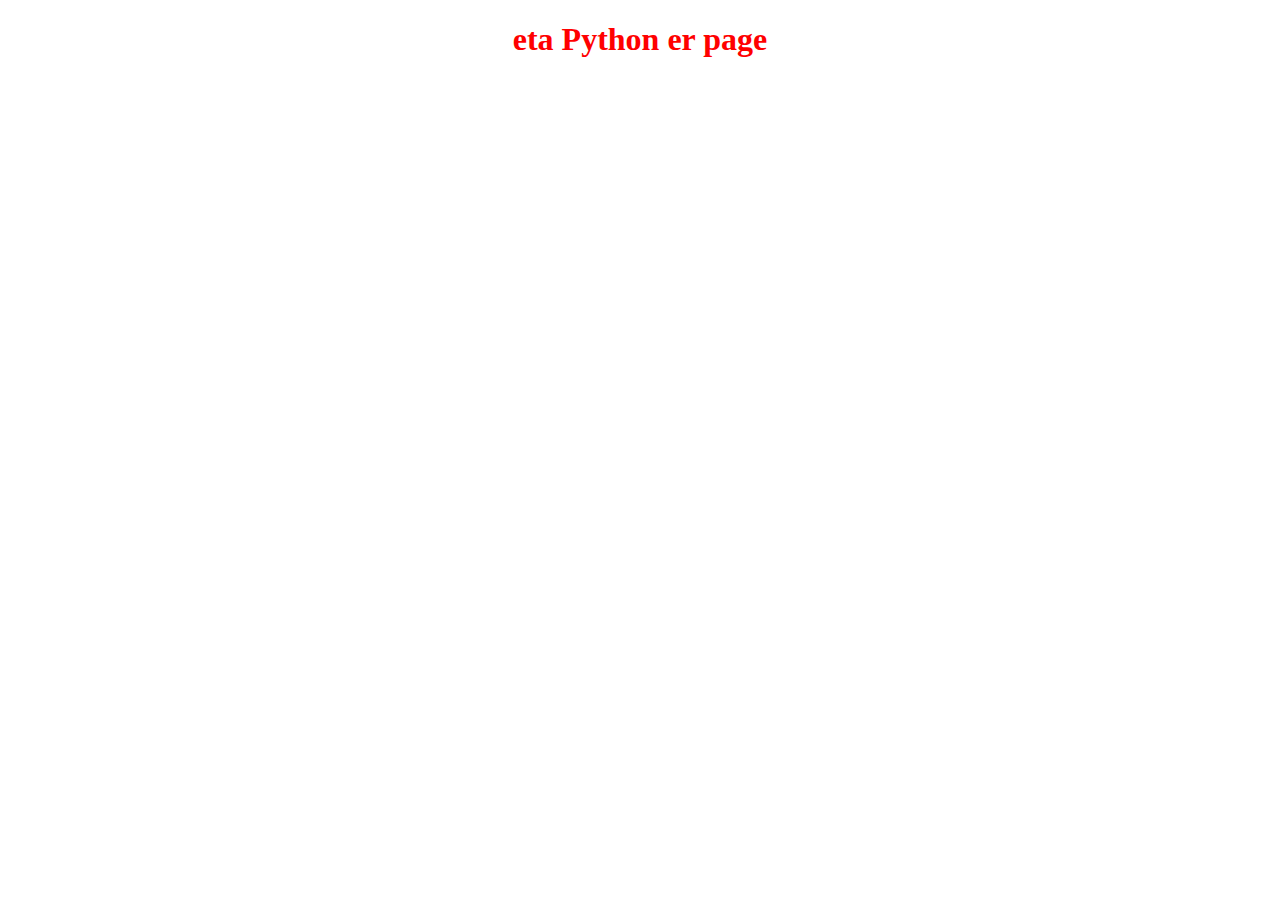
<file: python.html>
<!DOCTYPE html>
<html lang="en">
<head>
    <meta charset="UTF-8">
    <meta http-equiv="X-UA-Compatible" content="IE=edge">
    <meta name="viewport" content="width=device-width, initial-scale=1.0">
    <link rel="stylesheet" href="css/python.css">
    <title>Document</title>
</head>
<body>
    <h1 style="text-align: center;">eta Python er page</h1>
</body>
</html>
</file>
<file: css/python.css>
h1{
    color: red;
}
</file>
